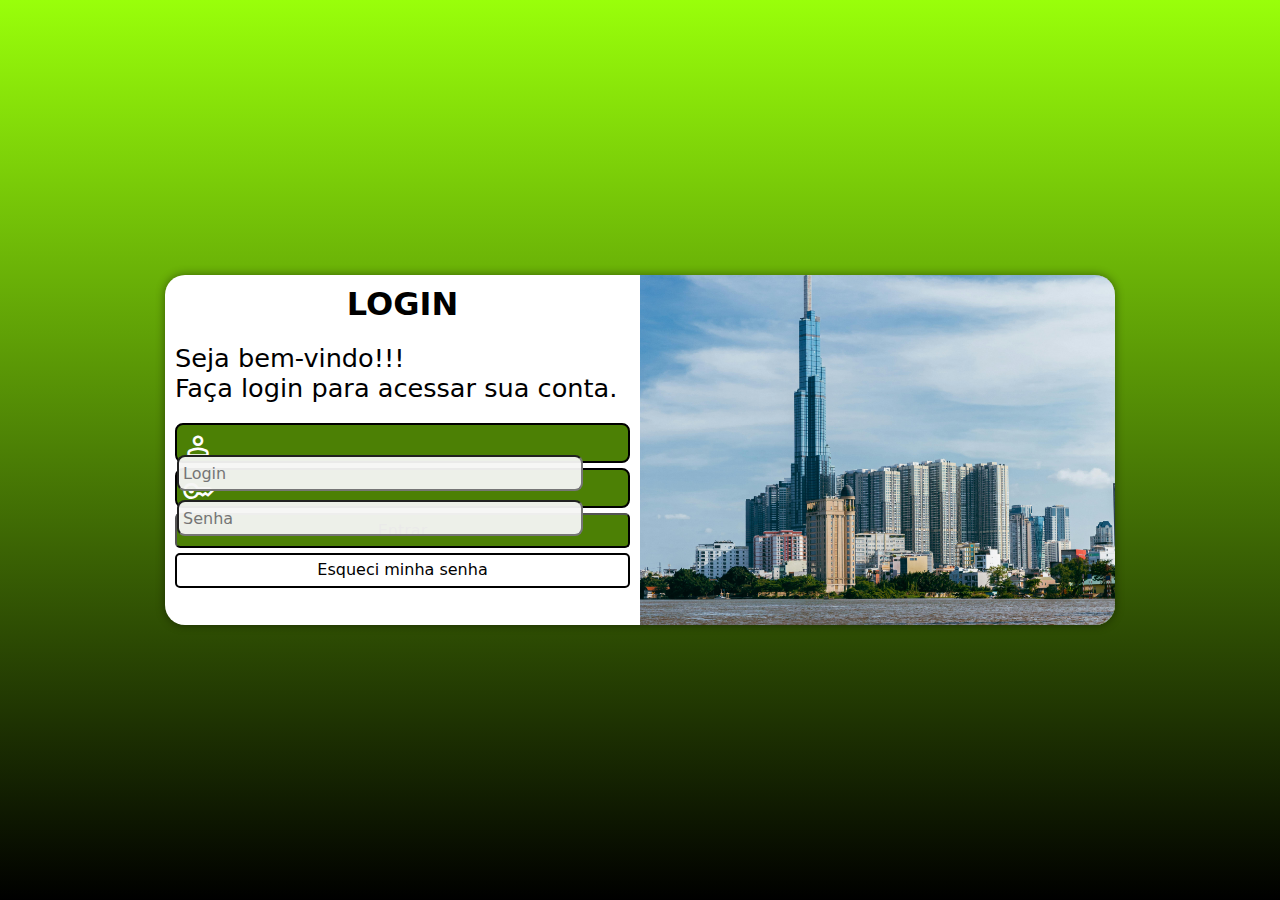
<file: docs/index.html>
<!DOCTYPE html>
<html lang="pt-br">
<head>
    <meta charset="UTF-8">
    <meta name="viewport" content="width=device-width, initial-scale=1.0">
    <title>Tela de Login</title>
    <link rel="stylesheet" href="https://fonts.googleapis.com/css2?family=Material+Symbols+Outlined" />


   

    <link rel="stylesheet" href="Estilos/style.css">
    <link rel="stylesheet" href="Estilos/media-querry.css">

    <script src="Codigos/script_Login.js" defer></script>
</head>
<body>
    <main>
        <section id="login">
            <div id="imagem">
               
            </div>
            <div id="formulario">
                <h1>LOGIN</h1>
                <p>Seja bem-vindo!!! <br> Faça login para acessar sua conta. </p>
                <form onsubmit="login(event)">
                    <div class="campo">
                        <span class="material-symbols-outlined">
                                person
                            </span>
                        <input type="text" name="login" id="ilogin" placeholder="Login" autocomplete="text" required maxlength="30">
                        <label for="ilogin">Login</label>
                    </div>
                    <div class="campo">
                        <span class="material-symbols-outlined">
                            key
                            </span>
                        <input type="password" name="senha" id="isenha" placeholder="Senha" autocomplete="current-password" required minlength="4" maxlength="20">
                        <label for="isenha">Senha</label>
                    </div>
                    <input type="submit" value="Entrar">
                 
                    <a href="esqueci.html" class="botao"> Esqueci minha senha</a>
                </form>
            </div>

        </section>
    </main>

  
</body>
</html>
</file>
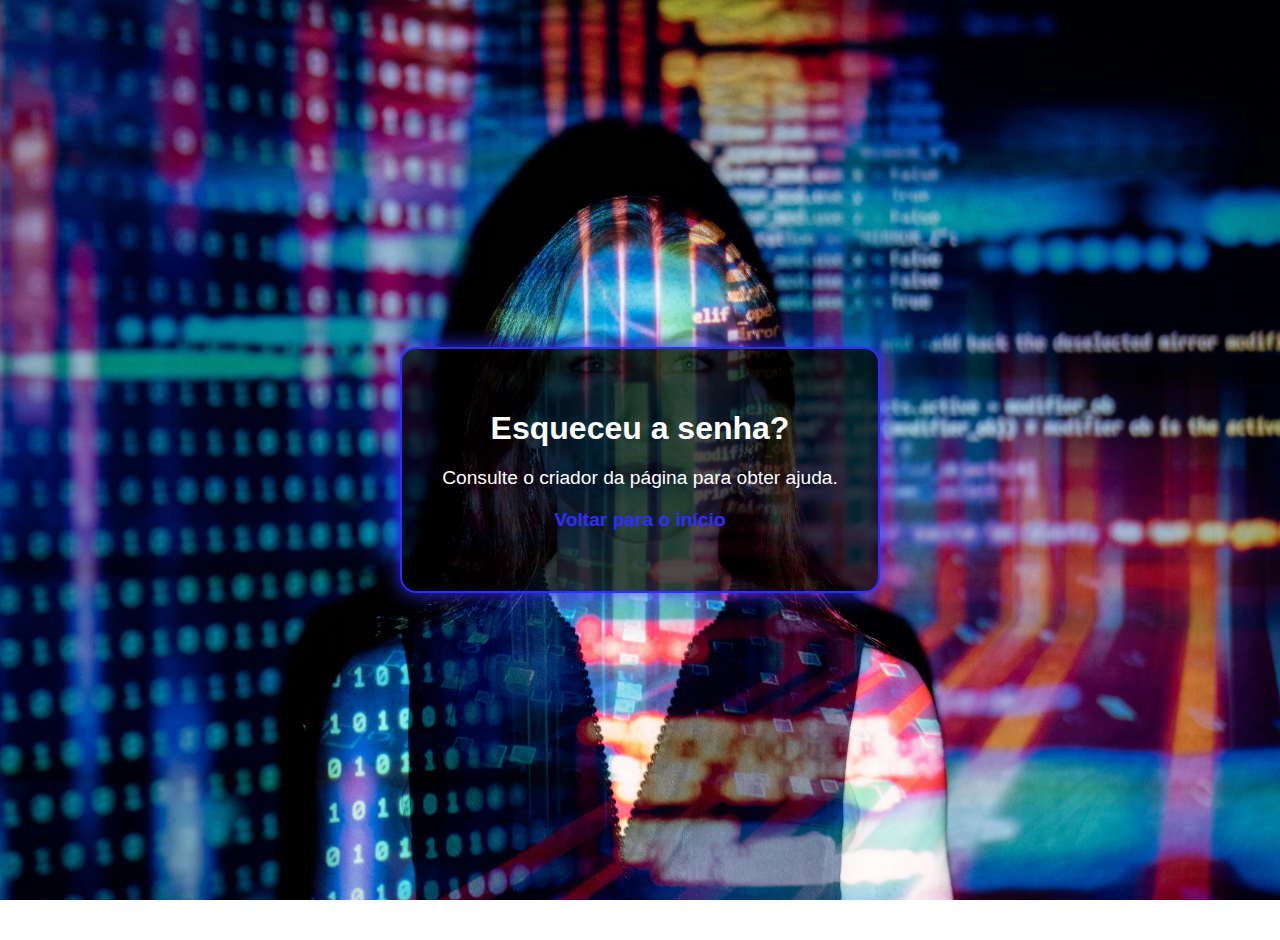
<file: docs/esqueci.html>
<!DOCTYPE html>
<html lang="pt-BR">
<head>
  <meta charset="UTF-8">
  <meta name="viewport" content="width=device-width, initial-scale=1">
  <title>Esqueceu a Senha</title>

  <link rel="stylesheet" href="Estilos/style_esqueci_senha.css">


 
</head>
<body>
  <div class="container">
    <h1>Esqueceu a senha?</h1>
    <p>Consulte o criador da página para obter ajuda.</p>
    <p><a href="index.html">Voltar para o início</a></p>
  </div>
</body>
</html>
</file>
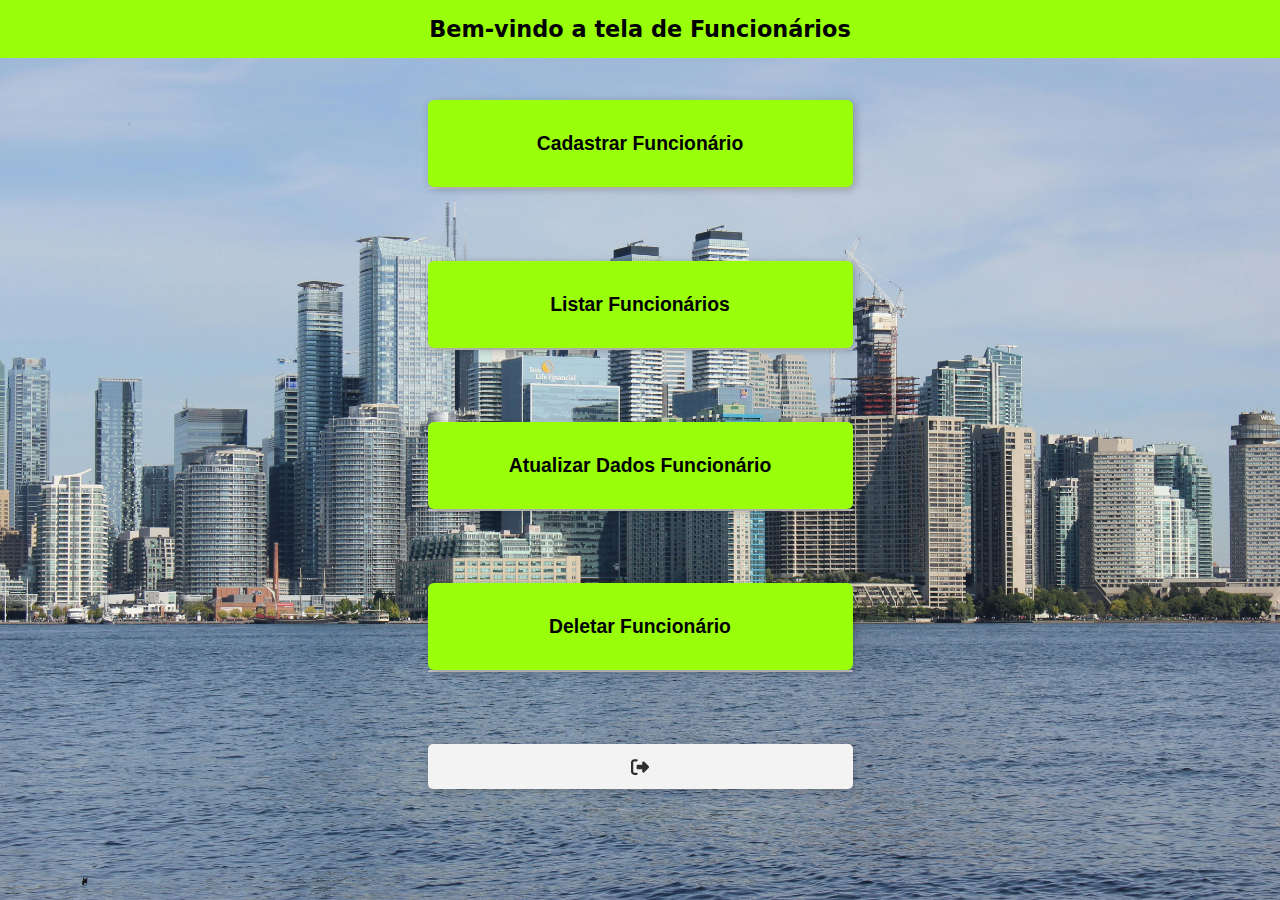
<file: docs/Pagina_Cadastro.html>
<!DOCTYPE html>
<html lang="pt-br">

<head>
    <meta charset="UTF-8">
    <meta name="viewport" content="width=device-width, initial-scale=1.0">
    <title>Cadastro de Funcionários</title>
    <link rel="stylesheet" href="Estilos/styleMobileFirst.css">
    <link rel="stylesheet" href="Estilos/media-querry_pag2.css">

    <script src="Codigos/script.js" defer></script>

</head>

<body>
    <header>
        <h1>Bem-vindo a tela de Funcionários</h1>
        
    </header>
       
    <main>
        <div class="botoes">

            <!-- Cadastrar -->
            <div class="container">
                <button onclick="mostrarFormulario('form-cadastrar')"> Cadastrar Funcionário</button>
                <div id="form-cadastrar" class="form1-wrapper">
                    <form>
                        <div class="form-group">
                            <label for="nome">Nome</label>
                            <input type="text" id="nome" required>
                        </div>
    
                        <div class="form-group">
                            <label for="idade">Idade</label>
                            <input type="text" id="idade" required>
                        </div>
    
                        <div class="form-group">
                            <label for="departamento">Departamento</label>
                            <select id="departamento" required>
                                <option value="">Selecione</option>
                                <option value="TI">TI</option>
                                <option value="RH">RH</option>
                                <option value="Financeiro">Financeiro</option>
                                <option value="Comercial">Comercial</option>
                                <option value="Vendas">Vendas</option>
                            </select>
                        </div>
    
                        <button type="button" id="salvar" onclick="cadastrarFuncionario()">Salvar</button>
                    </form>
                </div>
            </div>
    
            <!-- Listar -->
            <div class="container" id="container-lista">
                <button onclick="mostrarFormulario('form-lista'); listarFuncionarios()">Listar Funcionários</button>
                
                <div id="form-lista" class="form1-wrapper">
                    <!-- Conteúdo da lista será inserido aqui via JS -->
                </div>
            </div>
            
    
            <!-- Atualizar -->
            <div class="container">
                <button onclick="mostrarFormulario('form-atualizar')">Atualizar Dados Funcionário</button>
              
                <div id="form-atualizar" class="form1-wrapper">
                  <label for="nome-atualizar">Nome do Funcionário:</label>
                  <input type="text" id="nome-atualizar" placeholder="Digite o nome">
                  
                  <label for="nova-idade">Nova Idade:</label>
                  <input type="text" id="nova-idade" placeholder="Digite a nova idade">
              
                  <label for="novo-setor">Novo Setor:</label>
                  <select id="novo-setor">
                    <option value="">Selecione</option>
                    <option value="TI">TI</option>
                    <option value="RH">RH</option>
                    <option value="Financeiro">Financeiro</option>
                    <option value="Comercial">Comercial</option>
                    <option value="Vendas">Vendas</option>
                    
                  </select>
              
                  <button onclick="atualizarFuncionarioPorNome()" id="btn-atualizar">Atualizar</button>
                  <p id="mensagem-atualizar"></p>
                </div>
              </div>
              
    
            <!-- Deletar -->
            <div class="container">
                <button onclick="mostrarFormulario('form-deletar'); deletarFuncionarioPorNome()">Deletar Funcionário</button>
                
                <div id="form-deletar" class="form1-wrapper">
                  <label for="nome-deletar">Nome do Funcionário:</label>
                  <input type="text" id="nome-deletar" placeholder="Digite o nome">
                  <button id="btn-deletar" onclick="deletarFuncionarioPorNome()">Deletar</button>
                  <p id="mensagem-deletar"></p>
                </div>
              </div>
              

            <button class="Btn" id="btn" onclick="logout()">
  
                <div class="sign"><svg viewBox="0 0 512 512"><path d="M377.9 105.9L500.7 228.7c7.2 7.2 11.3 17.1 11.3 27.3s-4.1 20.1-11.3 27.3L377.9 406.1c-6.4 6.4-15 9.9-24 9.9c-18.7 0-33.9-15.2-33.9-33.9l0-62.1-128 0c-17.7 0-32-14.3-32-32l0-64c0-17.7 14.3-32 32-32l128 0 0-62.1c0-18.7 15.2-33.9 33.9-33.9c9 0 17.6 3.6 24 9.9zM160 96L96 96c-17.7 0-32 14.3-32 32l0 256c0 17.7 14.3 32 32 32l64 0c17.7 0 32 14.3 32 32s-14.3 32-32 32l-64 0c-53 0-96-43-96-96L0 128C0 75 43 32 96 32l64 0c17.7 0 32 14.3 32 32s-14.3 32-32 32z"></path></svg></div>
                
                <div class="text">Logout</div>
              </button>
    
        </div>


        
    
      
    </main>
  
   

    <footer>
   

   
  
  
  
  
  
 
  
          
       
    </footer>

    <script>
        function logout() {
          window.history.back(); // Ou: window.location.href = "index.html";
        }
      </script>
      

</body>

</html>
</file>
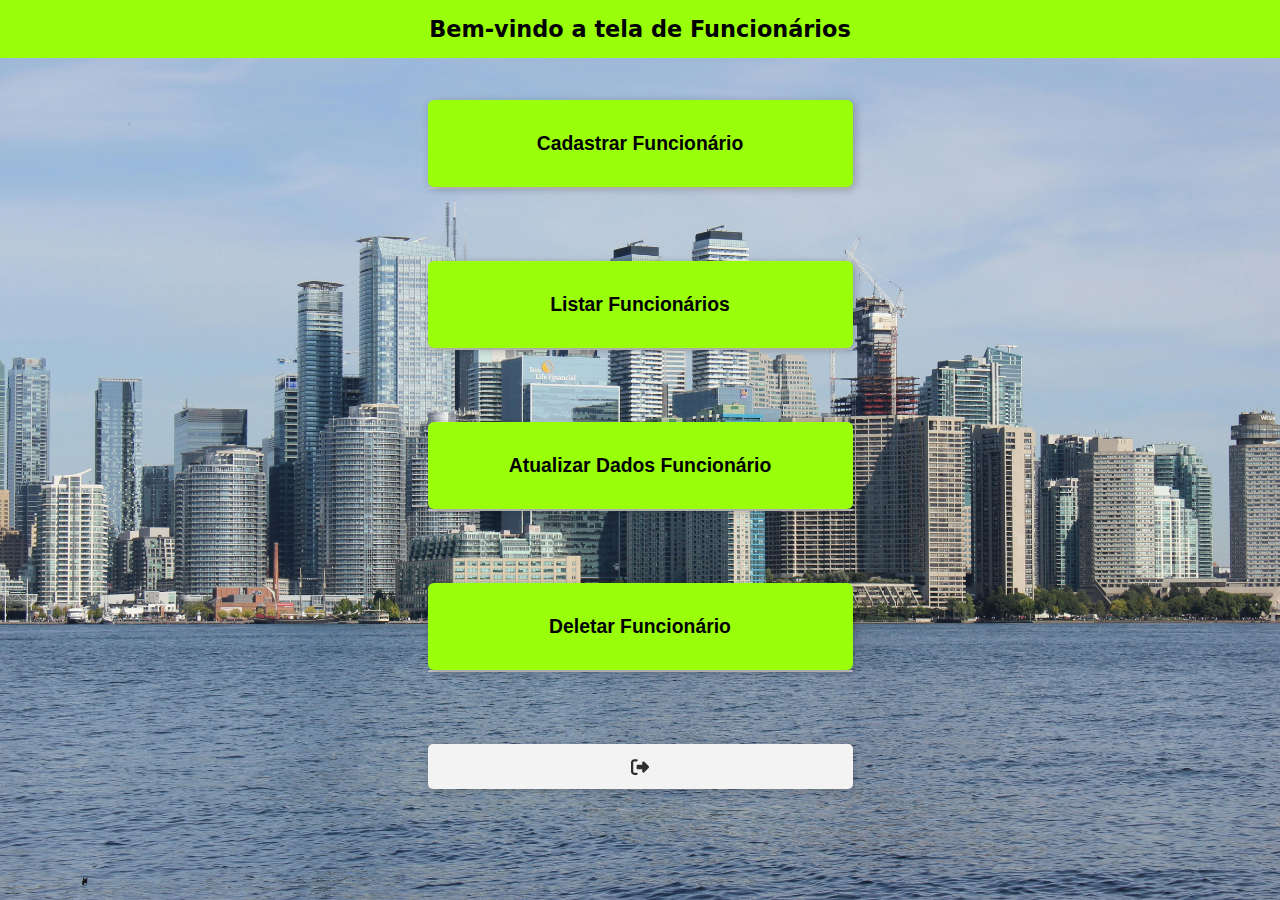
<file: Projeto tela Login_Cadastro/Pagina_Cadastro.html>
<!DOCTYPE html>
<html lang="pt-br">

<head>
    <meta charset="UTF-8">
    <meta name="viewport" content="width=device-width, initial-scale=1.0">
    <title>Cadastro de Funcionários</title>
    <link rel="stylesheet" href="Estilos/styleMobileFirst.css">
    <link rel="stylesheet" href="Estilos/media-querry_pag2.css">

    <script src="Codigos/script.js" defer></script>

</head>

<body>
    <header>
        <h1>Bem-vindo a tela de Funcionários</h1>
        
    </header>
       
    <main>
        <div class="botoes">

            <!-- Cadastrar -->
            <div class="container">
                <button onclick="mostrarFormulario('form-cadastrar')"> Cadastrar Funcionário</button>
                <div id="form-cadastrar" class="form1-wrapper">
                    <form>
                        <div class="form-group">
                            <label for="nome">Nome</label>
                            <input type="text" id="nome" required>
                        </div>
    
                        <div class="form-group">
                            <label for="idade">Idade</label>
                            <input type="text" id="idade" required>
                        </div>
    
                        <div class="form-group">
                            <label for="departamento">Departamento</label>
                            <select id="departamento" required>
                                <option value="">Selecione</option>
                                <option value="TI">TI</option>
                                <option value="RH">RH</option>
                                <option value="Financeiro">Financeiro</option>
                                <option value="Comercial">Comercial</option>
                                <option value="Vendas">Vendas</option>
                            </select>
                        </div>
    
                        <button type="button" id="salvar" onclick="cadastrarFuncionario()">Salvar</button>
                    </form>
                </div>
            </div>
    
            <!-- Listar -->
            <div class="container">
                <button onclick="mostrarFormulario('form-lista'); listarFuncionarios()">Listar Funcionários</button>
                
                <div id="form-lista" class="form1-wrapper">
                    <!-- Conteúdo da lista será inserido aqui via JS -->
                </div>
            </div>
            
    
            <!-- Atualizar -->
            <div class="container">
                <button onclick="mostrarFormulario('form-atualizar')">Atualizar Dados Funcionário</button>
              
                <div id="form-atualizar" class="form1-wrapper">
                  <label for="nome-atualizar">Nome do Funcionário:</label>
                  <input type="text" id="nome-atualizar" placeholder="Digite o nome">
                  
                  <label for="nova-idade">Nova Idade:</label>
                  <input type="text" id="nova-idade" placeholder="Digite a nova idade">
              
                  <label for="novo-setor">Novo Setor:</label>
                  <select id="novo-setor">
                    <option value="">Selecione</option>
                    <option value="TI">TI</option>
                    <option value="RH">RH</option>
                    <option value="Financeiro">Financeiro</option>
                    <option value="Comercial">Comercial</option>
                    <option value="Vendas">Vendas</option>
                  </select>
              
                  <button onclick="atualizarFuncionarioPorNome()" id="btn-atualizar">Atualizar</button>
                  <p id="mensagem-atualizar"></p>
                </div>
              </div>
              
    
            <!-- Deletar -->
            <div class="container">
                <button onclick="mostrarFormulario('form-deletar'); deletarFuncionarioPorNome()">Deletar Funcionário</button>
                
                <div id="form-deletar" class="form1-wrapper">
                  <label for="nome-deletar">Nome do Funcionário:</label>
                  <input type="text" id="nome-deletar" placeholder="Digite o nome">
                  <button id="btn-deletar" onclick="deletarFuncionarioPorNome()">Deletar</button>
                  <p id="mensagem-deletar"></p>
                </div>
              </div>
              

            <button class="Btn" id="btn" onclick="logout()">
  
                <div class="sign"><svg viewBox="0 0 512 512"><path d="M377.9 105.9L500.7 228.7c7.2 7.2 11.3 17.1 11.3 27.3s-4.1 20.1-11.3 27.3L377.9 406.1c-6.4 6.4-15 9.9-24 9.9c-18.7 0-33.9-15.2-33.9-33.9l0-62.1-128 0c-17.7 0-32-14.3-32-32l0-64c0-17.7 14.3-32 32-32l128 0 0-62.1c0-18.7 15.2-33.9 33.9-33.9c9 0 17.6 3.6 24 9.9zM160 96L96 96c-17.7 0-32 14.3-32 32l0 256c0 17.7 14.3 32 32 32l64 0c17.7 0 32 14.3 32 32s-14.3 32-32 32l-64 0c-53 0-96-43-96-96L0 128C0 75 43 32 96 32l64 0c17.7 0 32 14.3 32 32s-14.3 32-32 32z"></path></svg></div>
                
                <div class="text">Logout</div>
              </button>
    
        </div>


        
    
      
    </main>
  
   

    <footer>
   

   
  
  
  
  
  
 
  
          
       
    </footer>

    <script>
        function logout() {
          window.history.back(); // Ou: window.location.href = "index.html";
        }
      </script>
      

</body>

</html>
</file>
<file: docs/Estilos/style.css>
@charset "UTF-8";

/*Mobile First*/

/*
 Paleta de cores:
 -- degrade 
#99FF0A → #4C8005 → #000000

-- 4ª cor
#2E2EFF

*/

:root{

    --font1: system-ui, -apple-system, BlinkMacSystemFont, 'Segoe UI', Roboto, Oxygen, Ubuntu, Cantarell, 'Open Sans', 'Helvetica Neue', sans-serif;

    --cor0: #99FF0A;
    --cor1: #4C8005;
    --cor2: #000000;
    --cor3: #2E2EFF;
}


* {
    font-family: var(--font1);

    margin: 0px;
    padding: 0px;
    box-sizing: border-box; /*Borda faça parte da conta da largura*/

}

body, html{
    background-color: var(--cor0);
    height: 100vh;
    width: 100vw;
}

main {
    position: relative;
    height: 100vh;
    width: 100vw;
}

section#login{
    position: absolute;
    top: 50%;
    left:50%;
    
    overflow: hidden; /*tudo que estiver fora da borda será escondido*/

    background-color: white;
    width: 250px;
    height: 515px;
    border-radius: 20px;

    box-shadow: 0px 0px 10px rgba(0, 0, 0, 0.455);

    transition: width .3s, height .3s;
    transition-timing-function: ease;
    transform: translate(-50%, -50%);

}

section#login > div#imagem {
    display: block;
    background: var(--cor1) url(../imagens/pexels-huu-duy-foto-685214803-32196729.jpg) center center no-repeat;
    background-size: cover;
    background-repeat: no-repeat;
    height: 200px;
}

section#login > div#formulario{
    padding: 10px;
    display: block;

}

div#formulario > h1 {
    text-align: center;
    margin-bottom: 10px;
}

div#formulario > p {
    font-size: 0.8em;
}

form > div.campo{
    background-color: var(--cor1);
    border: 2px solid black;
    display: block;
    width: 100%;
    height: 40px;
    border-radius: 8px;
    margin: 5px 0px;
}

div.campo > label{
    display: none;
}

div.campo > span{
    color: white;
    font-size: 2em;
    width: 40px;
    padding: 5px;
  
}

div.campo > input{
    background-color: #f6f6f5f3;
    font-size: 1em;
    width: calc(100% - 45px);
    height: 100%;
    border-radius: 8px;
    padding: 4px;
    transform: translateY(-12px); /*Sempre que for fazer uma transformação, faça ela na ultima linha do seu seletor*/
}

div.campo > input:focus-within{
    background-color: white;
}

form > input[type=submit]{
    display: block;
    font-size: 1em;
    width: 100%;
    height: 35px;
    background-color: var(--cor1);
    border-radius: 5px;
}

form > input[type=submit]:hover{
    background-color: var(--cor0);
    cursor: pointer;
}

form > a.botao{
    padding-top: 5px;
    margin-top: 5px;
    display: block;
    text-align: center;
    font-size: 1em;
    width: 100%;
    height: 35px;
    background-color: white;
    border: 2px solid black;
    border-radius: 5px;
    text-decoration: none;
    color: black;
}

form > a.botao:hover{
    background-color: var(--cor0);
    cursor: pointer;
}
</file>
<file: docs/Estilos/media-querry.css>
@charset "UTF-8";

:root{

    --font1: system-ui, -apple-system, BlinkMacSystemFont, 'Segoe UI', Roboto, Oxygen, Ubuntu, Cantarell, 'Open Sans', 'Helvetica Neue', sans-serif;

    --cor0: #99FF0A;
    --cor1: #4C8005;
    --cor2: #000000;
    --cor3: #2E2EFF;
}



@media screen and  (min-width: 768px) and (max-width: 992px) { /*configurações para tablet*/

    body{
        background-image: linear-gradient(to bottom, var(--cor0), var(--cor1), var(--cor2));
    }

    section#login {
        width: 80vw;
        height: 280px;
    }
    
    section#login > div#imagem {
        float: left;
        width: 30%;
        height: 100%;
    }

    section#login > div#formulario {
        float: right;
        width: 70%;
    }

    div#formulario > p {
        font-size: 1.2em;
    }
}

@media screen and (min-width: 992px) { /*configurações para desktop*/
    body{
        background-image: linear-gradient(to bottom, var(--cor0), var(--cor1), var(--cor2));
    }

    section#login {
        width: 950px;
        height: 350px;
    }

    section#login > div#imagem {
        float: right;
        width: 50%;
        height: 100%;
    }

    section#login > div#formulario {
        float: left;
        width: 50%;
    }

    div#formulario > p {
        font-size: 1.6em;
        margin: 20px 0px;
    }
    
}
</file>
<file: docs/Estilos/style_esqueci_senha.css>
body {
  margin: 0;
  font-family: "Segoe UI", Tahoma, Geneva, Verdana, sans-serif;
  background-image: url(../imagens/pexels-thisisengineering-3861969.jpg);
  background-size: cover;
  background-position: center;
  background-attachment: fixed;
  
  height: 100vh;
  color: white;
  display: flex;
  align-items: center;
  justify-content: center;
  text-align: center;
  padding: 20px;
}

.container {
  background-color: rgba(0, 0, 0, 0.7);
  border: 2px solid #2E2EFF;
  border-radius: 16px;
  padding: 40px;
  max-width: 500px;
  box-shadow: 0 0 20px #2E2EFF;
}

h1 {
  font-size: 2em;
  margin-bottom: 20px;
}

p {
  font-size: 1.2em;
  color: white;
  margin-bottom: 20px;
}

a {
  color: #2E2EFF;
  text-decoration: none;
  font-weight: bold;
}

a:hover {
  text-decoration: underline;
  color: white;
}
</file>
<file: docs/Estilos/styleMobileFirst.css>
@charset "UTF-8";

:root{

    --font1: system-ui, -apple-system, BlinkMacSystemFont, 'Segoe UI', Roboto, Oxygen, Ubuntu, Cantarell, 'Open Sans', 'Helvetica Neue', sans-serif;

    --cor0: #99FF0A;
    --cor1: #4C8005;
    --cor2: #000000;
    --cor3: #2E2EFF;
}

* {
  margin: 0;
  padding: 0;
  box-sizing: border-box;
}

header {
  margin: 0px;
    text-align: center;
    font-size: 0.7em;
    margin-bottom: 2rem;
    background-color: var(--cor0);
    padding: 1rem;
    position: fixed;
    top: 0;
    z-index: 1000;
    width: 100%;  
}  

body {
    font-family: var(--font1);
    background-color: #f2f2f2;
    background-image: url(../imagens/img2.jpg);
    background-size: cover;
    background-position: center;
    background-attachment: fixed;
  }


  main {
    padding: 2rem;
    margin-top: 80px; /* para compensar o header fixo */
    font-size: 1.1em;
  }  

  /* cabeçalho*/




  /* botoes organizados */

  .botoes{
    font-size: 1.1em;
    display: flex;
    flex-direction: column;    /* Empilha os botões verticalmente */
    align-items: center;       /* Centraliza horizontalmente */
    gap: 4.5rem;                 /* Espaço entre os botões */
    margin-top: 2rem;
    margin-bottom: 2rem; 
  }


/* Config container cadastrar funcionário*/

  .container {
    max-width: 425px;
    padding: auto;
    margin: auto;
  }

  button {
    max-width: 425px;
    min-width: 425px;
    background-color: var(--cor0);
    color: #000;
    padding: 0.7rem 1.2rem;
    font-size: 1em;
    font-weight: bold;
    border: none; 
    border-radius: 6px;
    cursor: pointer;
    transition: background-color 0.3s;
    box-shadow: 2px 2px 8px rgba(4, 0, 0, 0.248);

  }

  button:hover {
    background-color: var(--cor1);
  }

  button#btn{
    font-size: 0.8em;
    padding: 0.5rem 1rem;
  }

  button#btn-deletar{
    min-width: 380px;
    margin-top: 7px;
    font-size: 0.8em;
    padding: 0.5rem 1rem;
  }

  button#btn-atualizar{
    min-width: 380px;
    margin-top: 7px;
    font-size: 0.8em;
    padding: 0.5rem 1rem;
  }



  .form1-wrapper {
    max-height: 0;
    overflow: hidden;
    transition: max-height 0.4s ease-in-out, padding 0.4s ease-in-out;
    background-color: #fff;
    border: 1px solid #ccc;
    border-radius: 8px;
    padding: 0 1rem;
  }

  .form1-wrapper.active {
    max-height: 500px;
    padding: 1rem;
  }

  .form-group {
    max-width: 450px;
    margin-bottom: 1rem;
  }

  input {
    min-width: 380px;
    padding: 0.5rem;
    margin-top: 0.3rem;
    border-radius: 4px;
    border: 1px solid #ccc;
  }

  .form-wrapper button[type="submit"] {
    max-width: 380px;
    padding: auto;
    background-color: #2E2EFF;
    color: white;
    margin-top: 1rem;
  }

  #salvar {
    min-width: 380px;
    padding: auto;
    background-color: var(--cor3);
    color: white;
    margin-top: 1rem;
  }

  #departamento {
    min-width: 380px;
    padding: 0.5rem;
    margin-top: 0.3rem;
    border-radius: 4px;
    border: 1px solid #ccc;
  }


  footer {
    text-align: center;
    padding: 1rem;
    position: fixed;
    bottom: 0;
    width: 100%;
  }



.Btn {
  --black: #000000;
  --ch-black: #141414;
  --eer-black: #1b1b1b;
  --night-rider: #2e2e2e;
  --white: #ffffff;
  --af-white: #f3f3f3;
  --ch-white: #e1e1e1;
  display: flex;
  align-items: center;
  justify-content: flex-start;
  padding: 0;
  max-width: 45px;
  height: 45px;
  border: none;
  border-radius: 5px;
  cursor: pointer;
  position: relative;
  overflow: hidden;
  transition-duration: .3s;
  box-shadow: 2px 2px 10px rgba(0, 0, 0, 0.199);
  background-color: var(--af-white);
}

/* plus sign */
.sign {
  width: 100%;
  transition-duration: .3s;
  display: flex;
  align-items: center;
  justify-content: center;
}

.sign svg {
  width: 18px;
}

.sign svg path {
  fill: var(--night-rider);
}
/* text */
.text {
  font: --font1;
  position: absolute;
  display: flex;
  align-items: center;
  justify-content: center;
  height: 100%;
  right: 0%;
  width: 0%;
  opacity: 0;
  color: var(--night-rider);
  font-size: 1.2em;
  font-weight: 600;
  transition-duration: .3s;
}
/* hover effect on button width */
.Btn:hover {
  width: 125px;
  border-radius: 5px;
  transition-duration: .3s;
}

.Btn:hover .sign {
  width: 30%;
  transition-duration: .3s;
  padding-left: 20px;
}
/* hover effect button's text */
.Btn:hover .text {
  opacity: 1;
  width: 70%;
  transition-duration: .3s;
  padding-right: 10px;
}
/* button click effect*/
.Btn:active {
  transform: translate(2px ,2px);
}
</file>
<file: docs/Estilos/media-querry_pag2.css>
@charset "UTF-8";

@media screen and (min-width: 768px) and (max-width: 992px) {
    /*configurações para tablet*/

    body {
        font-family: var(--font1);
        background-color: #f2f2f2;
        background-image: url(../imagens/imagemparatelasmaiores.jpg);
        background-size: cover;
        background-position: center;
        background-attachment: fixed;
    }

    main {
        margin-top: 100px;
        margin-left: 0px;
        margin-right: 0px;
        padding: 0px;
    }

    .botoes{
        display: flex;
        width: 100%;
        flex-direction: column;    /* Empilha os botões verticalmente */
        align-items: center;       /* Centraliza horizontalmente */
        gap: 4rem;                 /* Espaço entre os botões */
        margin-top: 2rem;
        margin-bottom: 2rem; 
        margin-left: 0px;
      }
  

    .container {
        max-width: 425px;
        padding: auto;
        margin: auto;
    }

    button {
        width: 90%;         /* Ocupa 90% da largura disponível */
        max-width: 650px;   /* Limite máximo maior para tablets */
        background-color: var(--cor0);
        color: #000;
        padding: 1.5rem 2.5rem; /* Botões maiores */
        font-weight: bold;
        border: none;
        border-radius: 6px;
        cursor: pointer;
        transition: background-color 0.3s;
        box-shadow: 2px 2px 8px rgba(4, 0, 0, 0.248);

    }

    button#btn-deletar{
        min-width: 380px;
        margin-top: 7px;
        font-size: 0.8em;
        padding: 0.5rem 1rem;
      }
    
      button#btn-atualizar{
        min-width: 380px;
        margin-top: 7px;
        font-size: 0.8em;
        padding: 0.5rem 1rem;
      }


    button:hover {
        background-color: var(--cor1);
    }

    .form1-wrapper {
        max-height: 0;
        overflow: hidden;
        transition: max-height 0.4s ease-in-out, padding 0.4s ease-in-out;
        background-color: #fff;
        border: 1px solid #ccc;
        border-radius: 8px;
        padding: 0 1rem;
    }

    .form1-wrapper.active {
        max-height: 500px;
        padding: 1rem;
    }

    .form-group {
        max-width: 450px;
        margin-bottom: 1rem;
    }

    input {
        min-width: 380px;
        padding: 0.5rem;
        margin-top: 0.3rem;
        border-radius: 4px;
        border: 1px solid #ccc;
    }

    .form-wrapper button[type="submit"] {
        max-width: 380px;
        padding: auto;
        background-color: #2E2EFF;
        color: white;
        margin-top: 1rem;
    }

    #salvar {
        min-width: 380px;
        padding: 15px;
        background-color: var(--cor3);
        color: white;
        margin-top: 1rem;
    }

    #departamento {
        min-width: 380px;
        padding: 0.5rem;
        margin-top: 0.3rem;
        border-radius: 4px;
        border: 1px solid #ccc;
    }
}    






    @media screen and (min-width: 992px) { /*configurações para desktop*/
      
        body {
            font-family: var(--font1);
            background-color: #f2f2f2;
            background-image: url(../imagens/imagemparatelasmaiores.jpg);
            background-size: cover;
            background-position: center;
            background-attachment: fixed;
        }
    
        main {
            margin-top: 100px;
            margin-left: 0px;
            margin-right: 0px;
            padding: 0px;
        }
    
        button {
            width: 100%;
            max-width: 800px;
            padding: 2rem 3rem;
            font-weight: bold;
            border: none;
            border-radius: 6px;
            cursor: pointer;
            transition: background-color 0.3s;
            box-shadow: 2px 2px 8px rgba(4, 0, 0, 0.248);
        }

        button#btn-deletar{
            max-width: 380px;
            margin-top: 7px;
            font-size: 0.8em;
            padding: 0.5rem 1rem;
          }
        
          button#btn-atualizar{
            max-width: 380px;
            margin-top: 7px;
            font-size: 0.8em;
            padding: 0.5rem 1rem;
          }
        
        .form-wrapper button[type="submit"] {
            background-color: #2E2EFF;
            color: white;
            margin-top: 1rem;
        }
        
        #salvar {
            background-color: var(--cor3);
            color: white;
            margin-top: 1rem;
        }

    }
</file>
<file: Projeto tela Login_Cadastro/Estilos/styleMobileFirst.css>
@charset "UTF-8";

:root{

    --font1: system-ui, -apple-system, BlinkMacSystemFont, 'Segoe UI', Roboto, Oxygen, Ubuntu, Cantarell, 'Open Sans', 'Helvetica Neue', sans-serif;

    --cor0: #99FF0A;
    --cor1: #4C8005;
    --cor2: #000000;
    --cor3: #2E2EFF;
}

* {
  margin: 0;
  padding: 0;
  box-sizing: border-box;
}

header {
  margin: 0px;
    text-align: center;
    font-size: 0.7em;
    margin-bottom: 2rem;
    background-color: var(--cor0);
    padding: 1rem;
    position: fixed;
    top: 0;
    z-index: 1000;
    width: 100%;  
}  

body {
    font-family: var(--font1);
    background-color: #f2f2f2;
    background-image: url(../imagens/img2.jpg);
    background-size: cover;
    background-position: center;
    background-attachment: fixed;
  }


  main {
    padding: 2rem;
    margin-top: 80px; /* para compensar o header fixo */
    font-size: 1.1em;
  }  

  /* cabeçalho*/




  /* botoes organizados */

  .botoes{
    font-size: 1.1em;
    display: flex;
    flex-direction: column;    /* Empilha os botões verticalmente */
    align-items: center;       /* Centraliza horizontalmente */
    gap: 4.5rem;                 /* Espaço entre os botões */
    margin-top: 2rem;
    margin-bottom: 2rem; 
  }


/* Config container cadastrar funcionário*/

  .container {
    max-width: 425px;
    padding: auto;
    margin: auto;
  }

  button {
    max-width: 425px;
    min-width: 425px;
    background-color: var(--cor0);
    color: #000;
    padding: 0.7rem 1.2rem;
    font-size: 1em;
    font-weight: bold;
    border: none; 
    border-radius: 6px;
    cursor: pointer;
    transition: background-color 0.3s;
    box-shadow: 2px 2px 8px rgba(4, 0, 0, 0.248);

  }

  button:hover {
    background-color: var(--cor1);
  }

  button#btn{
    font-size: 0.8em;
    padding: 0.5rem 1rem;
  }

  button#btn-deletar{
    min-width: 380px;
    margin-top: 7px;
    font-size: 0.8em;
    padding: 0.5rem 1rem;
  }

  button#btn-atualizar{
    min-width: 380px;
    margin-top: 7px;
    font-size: 0.8em;
    padding: 0.5rem 1rem;
  }



  .form1-wrapper {
    max-height: 0;
    overflow: hidden;
    transition: max-height 0.4s ease-in-out, padding 0.4s ease-in-out;
    background-color: #fff;
    border: 1px solid #ccc;
    border-radius: 8px;
    padding: 0 1rem;
  }

  .form1-wrapper.active {
    max-height: 500px;
    padding: 1rem;
  }

  .form-group {
    max-width: 450px;
    margin-bottom: 1rem;
  }

  input {
    min-width: 380px;
    padding: 0.5rem;
    margin-top: 0.3rem;
    border-radius: 4px;
    border: 1px solid #ccc;
  }

  .form-wrapper button[type="submit"] {
    max-width: 380px;
    padding: auto;
    background-color: #2E2EFF;
    color: white;
    margin-top: 1rem;
  }

  #salvar {
    min-width: 380px;
    padding: auto;
    background-color: var(--cor3);
    color: white;
    margin-top: 1rem;
  }

  #departamento {
    min-width: 380px;
    padding: 0.5rem;
    margin-top: 0.3rem;
    border-radius: 4px;
    border: 1px solid #ccc;
  }


  footer {
    text-align: center;
    padding: 1rem;
    position: fixed;
    bottom: 0;
    width: 100%;
  }



.Btn {
  --black: #000000;
  --ch-black: #141414;
  --eer-black: #1b1b1b;
  --night-rider: #2e2e2e;
  --white: #ffffff;
  --af-white: #f3f3f3;
  --ch-white: #e1e1e1;
  display: flex;
  align-items: center;
  justify-content: flex-start;
  padding: 0;
  width: 45px;
  height: 45px;
  border: none;
  border-radius: 5px;
  cursor: pointer;
  position: relative;
  overflow: hidden;
  transition-duration: .3s;
  box-shadow: 2px 2px 10px rgba(0, 0, 0, 0.199);
  background-color: var(--af-white);
}

/* plus sign */
.sign {
  width: 100%;
  transition-duration: .3s;
  display: flex;
  align-items: center;
  justify-content: center;
}

.sign svg {
  width: 18px;
}

.sign svg path {
  fill: var(--night-rider);
}
/* text */
.text {
  font: --font1;
  position: absolute;
  display: flex;
  align-items: center;
  justify-content: center;
  height: 100%;
  right: 0%;
  width: 0%;
  opacity: 0;
  color: var(--night-rider);
  font-size: 1.2em;
  font-weight: 600;
  transition-duration: .3s;
}
/* hover effect on button width */
.Btn:hover {
  width: 125px;
  border-radius: 5px;
  transition-duration: .3s;
}

.Btn:hover .sign {
  width: 30%;
  transition-duration: .3s;
  padding-left: 20px;
}
/* hover effect button's text */
.Btn:hover .text {
  opacity: 1;
  width: 70%;
  transition-duration: .3s;
  padding-right: 10px;
}
/* button click effect*/
.Btn:active {
  transform: translate(2px ,2px);
}
</file>
<file: Projeto tela Login_Cadastro/Estilos/media-querry_pag2.css>
@charset "UTF-8";

@media screen and (min-width: 768px) and (max-width: 992px) {
    /*configurações para tablet*/

    body {
        font-family: var(--font1);
        background-color: #f2f2f2;
        background-image: url(../imagens/imagemparatelasmaiores.jpg);
        background-size: cover;
        background-position: center;
        background-attachment: fixed;
    }

    main {
        margin-top: 100px;
        margin-left: 0px;
        margin-right: 0px;
        padding: 0px;
    }

    .botoes{
        display: flex;
        width: 100%;
        flex-direction: column;    /* Empilha os botões verticalmente */
        align-items: center;       /* Centraliza horizontalmente */
        gap: 4rem;                 /* Espaço entre os botões */
        margin-top: 2rem;
        margin-bottom: 2rem; 
        margin-left: 0px;
      }
  

    .container {
        max-width: 425px;
        padding: auto;
        margin: auto;
    }

    button {
        width: 90%;         /* Ocupa 90% da largura disponível */
        max-width: 650px;   /* Limite máximo maior para tablets */
        background-color: var(--cor0);
        color: #000;
        padding: 1.5rem 2.5rem; /* Botões maiores */
        font-weight: bold;
        border: none;
        border-radius: 6px;
        cursor: pointer;
        transition: background-color 0.3s;
        box-shadow: 2px 2px 8px rgba(4, 0, 0, 0.248);

    }

    button#btn-deletar{
        min-width: 380px;
        margin-top: 7px;
        font-size: 0.8em;
        padding: 0.5rem 1rem;
      }
    
      button#btn-atualizar{
        min-width: 380px;
        margin-top: 7px;
        font-size: 0.8em;
        padding: 0.5rem 1rem;
      }


    button:hover {
        background-color: var(--cor1);
    }

    .form1-wrapper {
        max-height: 0;
        overflow: hidden;
        transition: max-height 0.4s ease-in-out, padding 0.4s ease-in-out;
        background-color: #fff;
        border: 1px solid #ccc;
        border-radius: 8px;
        padding: 0 1rem;
    }

    .form1-wrapper.active {
        max-height: 500px;
        padding: 1rem;
    }

    .form-group {
        max-width: 450px;
        margin-bottom: 1rem;
    }

    input {
        min-width: 380px;
        padding: 0.5rem;
        margin-top: 0.3rem;
        border-radius: 4px;
        border: 1px solid #ccc;
    }

    .form-wrapper button[type="submit"] {
        max-width: 380px;
        padding: auto;
        background-color: #2E2EFF;
        color: white;
        margin-top: 1rem;
    }

    #salvar {
        min-width: 380px;
        padding: 15px;
        background-color: var(--cor3);
        color: white;
        margin-top: 1rem;
    }

    #departamento {
        min-width: 380px;
        padding: 0.5rem;
        margin-top: 0.3rem;
        border-radius: 4px;
        border: 1px solid #ccc;
    }
}    






    @media screen and (min-width: 992px) { /*configurações para desktop*/
      
        body {
            font-family: var(--font1);
            background-color: #f2f2f2;
            background-image: url(../imagens/imagemparatelasmaiores.jpg);
            background-size: cover;
            background-position: center;
            background-attachment: fixed;
        }
    
        main {
            margin-top: 100px;
            margin-left: 0px;
            margin-right: 0px;
            padding: 0px;
        }
    
        button {
            width: 100%;
            max-width: 800px;
            padding: 2rem 3rem;
            font-weight: bold;
            border: none;
            border-radius: 6px;
            cursor: pointer;
            transition: background-color 0.3s;
            box-shadow: 2px 2px 8px rgba(4, 0, 0, 0.248);
        }

        button#btn-deletar{
            max-width: 380px;
            margin-top: 7px;
            font-size: 0.8em;
            padding: 0.5rem 1rem;
          }
        
          button#btn-atualizar{
            max-width: 380px;
            margin-top: 7px;
            font-size: 0.8em;
            padding: 0.5rem 1rem;
          }
        
        .form-wrapper button[type="submit"] {
            background-color: #2E2EFF;
            color: white;
            margin-top: 1rem;
        }
        
        #salvar {
            background-color: var(--cor3);
            color: white;
            margin-top: 1rem;
        }

    }
</file>
